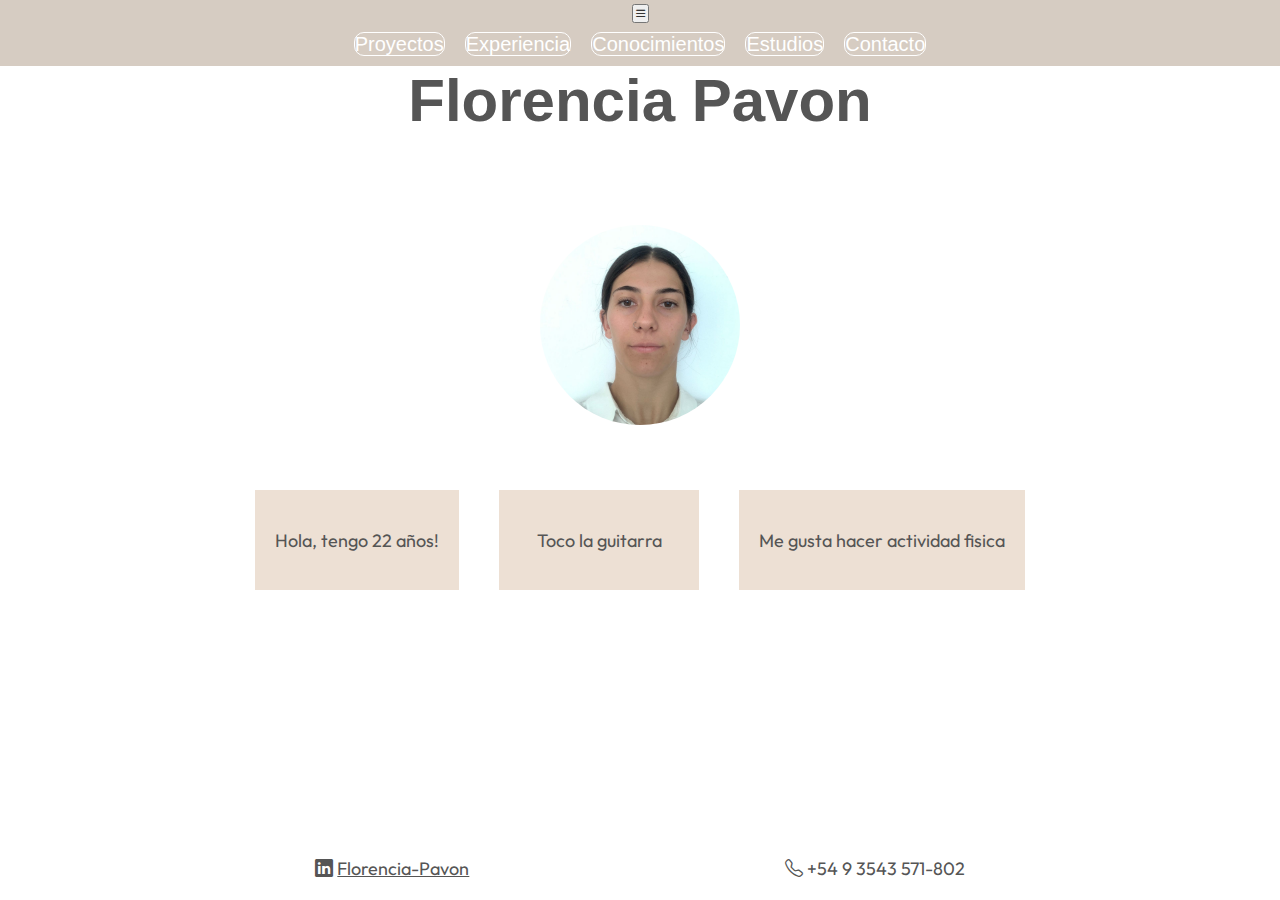
<file: index.html>
<!DOCTYPE html>
<html lang="es">
<head>
    <meta charset="UTF-8">
    <meta name="viewport" content="width=device-width, initial-scale=1.0">
    <meta name="description" content="Portfolio de Florencia Pavon">
    <meta name="keywords" content="Florencia Pavon, Portfolio, UTN, sistemas">
    
    <!-- CSS -->
    <link rel="stylesheet" href="style.css">
    
    <!-- Fuentes de Letras -->
    <link rel="preconnect" href="https://fonts.googleapis.com">
    <link rel="preconnect" href="https://fonts.gstatic.com" crossorigin>
    <link href="https://fonts.googleapis.com/css2?family=Outfit:wght@100..900&display=swap" rel="stylesheet">

    <!-- Fuente de Iconos -->
    <link rel="stylesheet" href="https://cdn.jsdelivr.net/npm/bootstrap-icons@1.11.3/font/bootstrap-icons.min.css">

    <!-- Logo -->
     <link rel="shortcut icon" href="./multimedia/icono.png" type="image/x-icon">

    <!-- Librerias -->
    <link rel="stylesheet" href="https://cdn.jsdelivr.net/npm/bootstrap@4.5.3/dist/css/bootstrap.min.css" integrity="sha384-TX8t27EcRE3e/ihU7zmQxVncDAy5uIKz4rEkgIXeMed4M0jlfIDPvg6uqKI2xXr2" crossorigin="anonymous">
    <link href="https://unpkg.com/aos@2.3.1/dist/aos.css" rel="stylesheet">
    <link href="https://cdnjs.cloudflare.com/ajax/libs/animate.css/4.1.1/animate.min.css" rel="stylesheet"/>


    <title>Florencia Pavon</title>
</head>

<body>
    <div class="grid-container">

        <header class="grid-item header">
            <nav class="navbar navbar-expand-sm">
                <button class="navbar-toggler" type="button" data-toggle="collapse" data-target="#opciones" >
                    <span class="navbar-toggler-icon"><i class="bi bi-list"></i></span>
                </button>
                <div class="collapse navbar-collapse" id="opciones">
                    <ul class="navbar-nav">
                        <li class="nav-item"><a class="nav-link p-1" href="./pages/proyecto.html">Proyectos</a></li>
                        <li class="nav-item"><a class="nav-link p-1" href="./pages/experiencia.html">Experiencia</a></li>
                        <li class="nav-item"><a class="nav-link p-1" href="./pages/conocimiento.html">Conocimientos</a></li>
                        <li class="nav-item"><a class="nav-link p-1" href="./pages/estudio.html">Estudios</a></li>
                        <li class="nav-item"><a class="nav-link p-1" href="./pages/contacto.html">Contacto</a></li>
                    </ul>
                </div>
            </nav>
            <h1 class="titulo-principal animate__animated animate__bounce">Florencia Pavon</h1>
        </header>

        <main class="grid-item main-principal">
            <div class="container">
                <aside>
                    <img id="foto-perfil" src="./multimedia/perfil.jpg" alt="">
                </aside>
                <!-- div.grid-container>div*6.grid-item -->
                <div class="content-box">
                    <div class="flex-content" data-aos="fade-left">Hola, tengo 22 años!</div>
                    <div class="flex-content" data-aos="fade-down">Toco la guitarra</div>
                    <div class="flex-content" data-aos="fade-right">Me gusta hacer actividad fisica</div>
                </div>
            </div>   
        </main>

        <footer class="grid-item footer">
            <div>
                <i class="bi bi-linkedin"></i>
                <a href="https://www.linkedin.com/in/florencia-pavon/" target="_blank">Florencia-Pavon</a>

            </div>
            <div>
                <i class="bi bi-telephone"></i>
                +54 9 3543 571-802
            </div>        
        </footer>

    </div>  
    <!-- Enlace a los scripts de Bootstrap -->
    <script src="https://code.jquery.com/jquery-3.5.1.slim.min.js" defer></script>
    <script src="https://cdn.jsdelivr.net/npm/@popperjs/core@2.5.2/dist/umd/popper.min.js" defer></script>
    <script src="https://stackpath.bootstrapcdn.com/bootstrap/4.5.2/js/bootstrap.min.js" defer></script>
    <!-- Enlace a los scripts de AOS -->
    <script src="https://unpkg.com/aos@2.3.1/dist/aos.js"></script>
    <script>
        AOS.init();
      </script>
</body>  
</body>

</html>
</file>
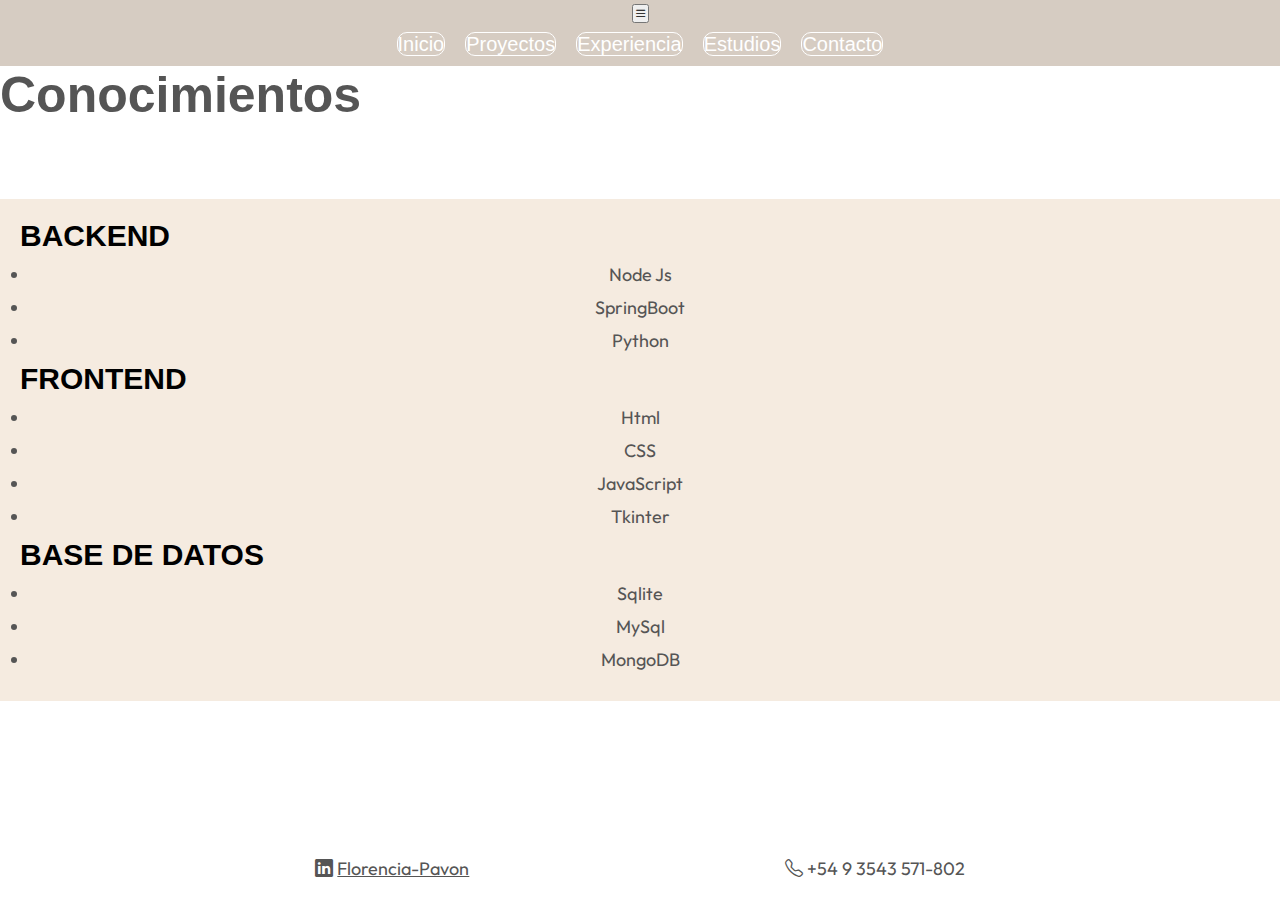
<file: pages/conocimiento.html>
<!DOCTYPE html>
<html lang="en">
<head>
    <meta charset="UTF-8">
    <meta name="viewport" content="width=device-width, initial-scale=1.0">

    <!-- CSS -->
    <link rel="stylesheet" href="../style.css">

    <!-- Fuentes de Letras -->
    <link rel="preconnect" href="https://fonts.googleapis.com">
    <link rel="preconnect" href="https://fonts.gstatic.com" crossorigin>
    <link href="https://fonts.googleapis.com/css2?family=Outfit:wght@100..900&display=swap" rel="stylesheet">

    <!-- Fuente de Iconos -->
    <link rel="stylesheet" href="https://cdn.jsdelivr.net/npm/bootstrap-icons@1.11.3/font/bootstrap-icons.min.css">

    <!-- Enlace a la hoja de estilos de Bootstrap -->
    <link rel="stylesheet" href="https://cdn.jsdelivr.net/npm/bootstrap@4.5.3/dist/css/bootstrap.min.css" integrity="sha384-TX8t27EcRE3e/ihU7zmQxVncDAy5uIKz4rEkgIXeMed4M0jlfIDPvg6uqKI2xXr2" crossorigin="anonymous">

    <title>Conocimientos</title>
</head>
<body>

    <div class="grid-container">
        <header class="grid-item header">
            <nav class="navbar navbar-expand-sm">
                <button class="navbar-toggler" type="button" data-toggle="collapse" data-target="#opciones" >
                    <span class="navbar-toggler-icon"><i class="bi bi-list"></i></span>
                </button>
                <div class="collapse navbar-collapse" id="opciones">
                    <ul class="navbar-nav">
                        <li class="nav-item"><a class="nav-link p-1" href="../index.html">Inicio</a></li>
                        <li class="nav-item"><a class="nav-link p-1" href="./proyecto.html">Proyectos</a></li>
                        <li class="nav-item"><a class="nav-link p-1" href="./experiencia.html">Experiencia</a></li>
                        <li class="nav-item"><a class="nav-link p-1" href="./estudio.html">Estudios</a></li>
                        <li class="nav-item"><a class="nav-link p-1" href="./contacto.html">Contacto</a></li>
                    </ul>
                </div>
            </nav>
            <h1 class="titulo m-3">Conocimientos</h1>
        </header>

        <main class="grid-item main">
            <div class="container">
                <div class="row">
                    <div class="col-12 col-lg">
                        <h2 class="subtitulo my-3">BACKEND</h2>
                        <ul>
                            <li>Node Js</li>
                            <li>SpringBoot</li>
                            <li>Python</li>
                        </ul>
                </div>
                <div class="col-12 col-lg">
                    <h2 class="subtitulo my-3">FRONTEND</h2>
                    <ul>
                        <li>Html</li>
                        <li>CSS</li>
                        <li>JavaScript</li>
                        <li>Tkinter</li>
                    </ul>
                </div>
                <div class="col-12 col-lg">
                    <h2 class="subtitulo my-3">BASE DE DATOS</h2>
                    <ul>
                        <li>Sqlite</li>
                        <li>MySql</li>
                        <li>MongoDB</li>
                    </ul>
                </div>
                </div>
            </div>
        </main>

        <footer class="grid-item footer">
            <div class="linkedin">
                <i class="bi bi-linkedin"></i>
                <a href="https://www.linkedin.com/in/florencia-pavon/" target="_blank">Florencia-Pavon</a>
    
            </div>
            <div class="telefono">
                <i class="bi bi-telephone"></i>
                +54 9 3543 571-802
            </div>        
        </footer>

    </div>
    <!-- Enlace a los scripts de Bootstrap -->
    <script src="https://code.jquery.com/jquery-3.5.1.slim.min.js" defer></script>
    <script src="https://cdn.jsdelivr.net/npm/@popperjs/core@2.5.2/dist/umd/popper.min.js" defer></script>
    <script src="https://stackpath.bootstrapcdn.com/bootstrap/4.5.2/js/bootstrap.min.js" defer></script>
</body>
</html>
</file>
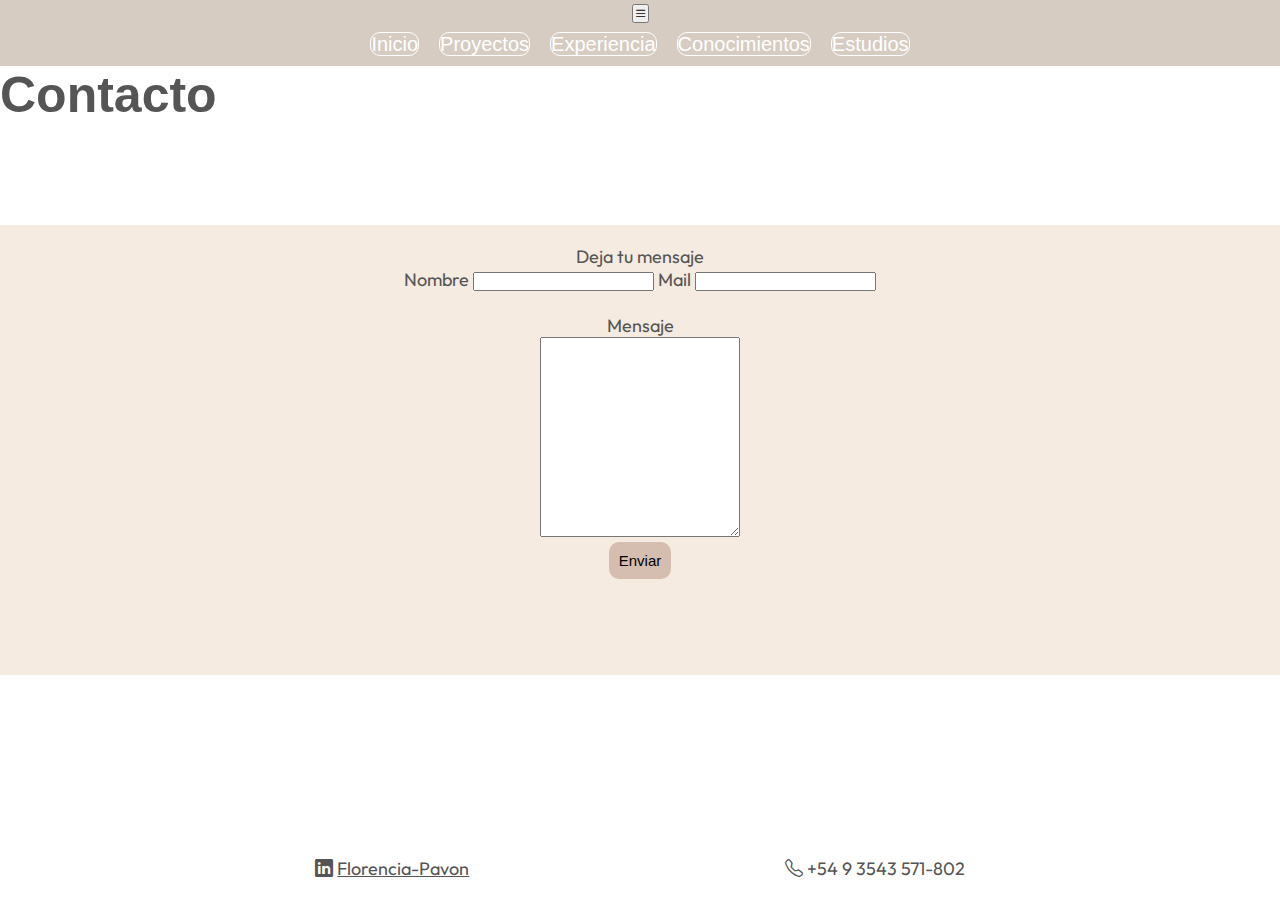
<file: pages/contacto.html>
<!DOCTYPE html>
<html lang="en">
<head>
    <meta charset="UTF-8">
    <meta name="viewport" content="width=device-width, initial-scale=1.0">

    <!-- CSS -->
    <link rel="stylesheet" href="../style.css">

    <!-- Fuentes de Letras -->
    <link rel="preconnect" href="https://fonts.googleapis.com">
    <link rel="preconnect" href="https://fonts.gstatic.com" crossorigin>
    <link href="https://fonts.googleapis.com/css2?family=Outfit:wght@100..900&display=swap" rel="stylesheet">

    <!-- Fuente de Iconos -->
    <link rel="stylesheet" href="https://cdn.jsdelivr.net/npm/bootstrap-icons@1.11.3/font/bootstrap-icons.min.css">

    <!-- Enlace a la hoja de estilos de Bootstrap -->
    <link rel="stylesheet" href="https://cdn.jsdelivr.net/npm/bootstrap@4.5.3/dist/css/bootstrap.min.css" integrity="sha384-TX8t27EcRE3e/ihU7zmQxVncDAy5uIKz4rEkgIXeMed4M0jlfIDPvg6uqKI2xXr2" crossorigin="anonymous">


    <title>Contacto</title>
</head>
<body>
    <div class="grid-container">
        <header class="grid-item header">
            <nav class="navbar navbar-expand-sm">
                <button class="navbar-toggler" type="button" data-toggle="collapse" data-target="#opciones" >
                    <span class="navbar-toggler-icon"><i class="bi bi-list"></i></span>
                </button>
                <div class="collapse navbar-collapse" id="opciones">
                    <ul class="navbar-nav">
                        <li class="nav-item"><a class="nav-link p-1" href="../index.html">Inicio</a></li>
                        <li class="nav-item"><a class="nav-link p-1" href="./proyecto.html">Proyectos</a></li>
                        <li class="nav-item"><a class="nav-link p-1" href="./experiencia.html">Experiencia</a></li>
                        <li class="nav-item"><a class="nav-link p-1" href="./conocimiento.html">Conocimientos</a></li>
                        <li class="nav-item"><a class="nav-link p-1" href="./estudio.html">Estudios</a></li>
                    </ul>
                </div>
            </nav>
            <h1 class="titulo m-3">Contacto</h1>
        </header>

        <main class="grid-item main">
            <p>Deja tu mensaje</p>
            <div class="container">
                <form action="/submit" method="post">
                    <label for="nombre">Nombre</label>
                    <input class="m-2" type="text" name="nombre" id="nombre">
                    <label class="ml-2" for="mail">Mail</label>
                    <input class="m-2" type="email" name="mail" id="mail"><br><br>
                    <label for="mensaje">Mensaje</label><br>
                    <textarea class="form-control mensaje" name="mensaje" id="mensaje"></textarea><br>
                    <input class="button" type="submit" value="Enviar">
                </form>
            </div>
        </main>

        <footer class="grid-item footer">
            <div class="linkedin">
                <i class="bi bi-linkedin"></i>
                <a href="https://www.linkedin.com/in/florencia-pavon/" target="_blank">Florencia-Pavon</a>

            </div>
            <div class="telefono">
                <i class="bi bi-telephone"></i>
                +54 9 3543 571-802
            </div>        
        </footer>

    </div>
    <!-- Enlace a los scripts de Bootstrap -->
    <script src="https://code.jquery.com/jquery-3.5.1.slim.min.js" defer></script>
    <script src="https://cdn.jsdelivr.net/npm/@popperjs/core@2.5.2/dist/umd/popper.min.js" defer></script>
    <script src="https://stackpath.bootstrapcdn.com/bootstrap/4.5.2/js/bootstrap.min.js" defer></script>
  
</body>
</html>
</file>
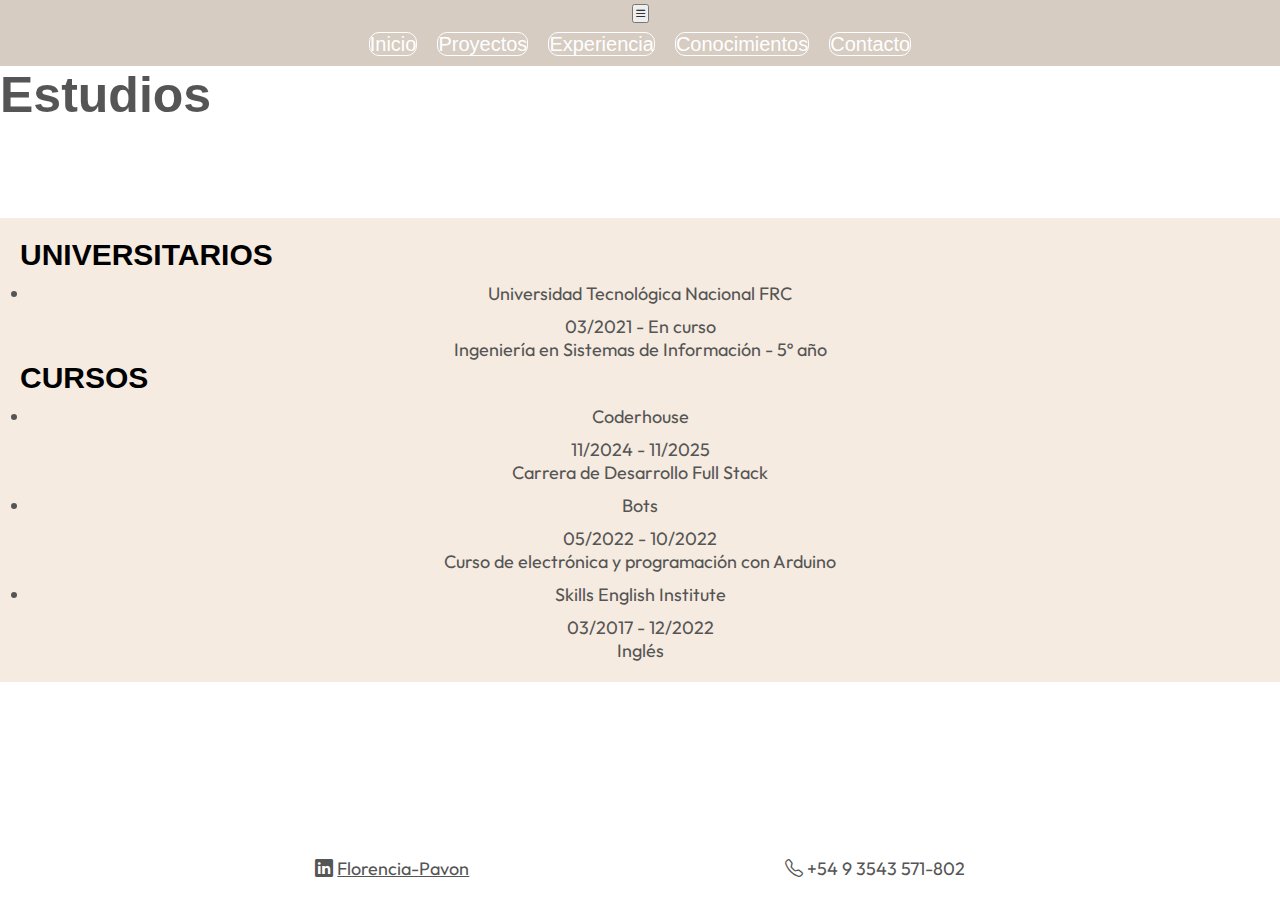
<file: pages/estudio.html>
<!DOCTYPE html>
<html lang="en">
<head>
    <meta charset="UTF-8">
    <meta name="viewport" content="width=device-width, initial-scale=1.0">

    <!-- CSS -->
    <link rel="stylesheet" href="../style.css">

    <!-- Fuentes de Letras -->
    <link rel="preconnect" href="https://fonts.googleapis.com">
    <link rel="preconnect" href="https://fonts.gstatic.com" crossorigin>
    <link href="https://fonts.googleapis.com/css2?family=Outfit:wght@100..900&display=swap" rel="stylesheet">

    <!-- Fuente de Iconos -->
    <link rel="stylesheet" href="https://cdn.jsdelivr.net/npm/bootstrap-icons@1.11.3/font/bootstrap-icons.min.css">

    <!-- Enlace a la hoja de estilos de Bootstrap -->
    <link rel="stylesheet" href="https://cdn.jsdelivr.net/npm/bootstrap@4.5.3/dist/css/bootstrap.min.css" integrity="sha384-TX8t27EcRE3e/ihU7zmQxVncDAy5uIKz4rEkgIXeMed4M0jlfIDPvg6uqKI2xXr2" crossorigin="anonymous">

    <title>Estudios</title>
</head>
<body>
    <div class="grid-container">

        <header class="grid-item header">
            <nav class="navbar navbar-expand-sm">
                <button class="navbar-toggler" type="button" data-toggle="collapse" data-target="#opciones" >
                    <span class="navbar-toggler-icon"><i class="bi bi-list"></i></span>
                </button>
                <div class="collapse navbar-collapse" id="opciones">
                    <ul class="navbar-nav">
                        <li class="nav-item"><a class="nav-link p-1" href="../index.html">Inicio</a></li>
                        <li class="nav-item"><a class="nav-link p-1" href="./proyecto.html">Proyectos</a></li>
                        <li class="nav-item"><a class="nav-link p-1" href="./experiencia.html">Experiencia</a></li>
                        <li class="nav-item"><a class="nav-link p-1" href="./conocimiento.html">Conocimientos</a></li>
                        <li class="nav-item"><a class="nav-link p-1" href="./contacto.html">Contacto</a></li>
                    </ul>
                </div>
            </nav>
            <h1 class="titulo m-3">Estudios</h1>
        </header>

        <main class="grid-item main">
            <div class="container">
                <div class="row">
                    <div class="col-12 col-lg">
                        <h2 class="subtitulo my-3">UNIVERSITARIOS</h2>
                        <ul>
                            <li>Universidad Tecnológica Nacional FRC</li>
                        <p>03/2021 - En curso</p>
                        <p>Ingeniería en Sistemas de Información - 5º año</p>
                        </ul>
                    </div>
                    <div class="col-12 col-lg">
                        <h2 class="subtitulo my-3">CURSOS</h2>
                        <ul>
                            <li>Coderhouse</li>
                            <p>11/2024 - 11/2025</p>
                            <p>Carrera de Desarrollo Full Stack</p>
                            <li>Bots</li>
                            <p>05/2022 - 10/2022</p>
                            <p>Curso de electrónica y programación con Arduino</p>
                            <li>Skills English Institute</li>
                            <p>03/2017 - 12/2022</p>
                            <p>Inglés</p>
                        </ul>
                    </div>
                </div>
            </div>
    
        </main>

        <footer class="grid-item footer">
            <div class="linkedin">
                <i class="bi bi-linkedin"></i>
                <a href="https://www.linkedin.com/in/florencia-pavon/" target="_blank">Florencia-Pavon</a>

            </div>
            <div class="telefono">
                <i class="bi bi-telephone"></i>
                +54 9 3543 571-802
            </div>        
        </footer>

    </div>
    <!-- Enlace a los scripts de Bootstrap -->
    <script src="https://code.jquery.com/jquery-3.5.1.slim.min.js" defer></script>
    <script src="https://cdn.jsdelivr.net/npm/@popperjs/core@2.5.2/dist/umd/popper.min.js" defer></script>
    <script src="https://stackpath.bootstrapcdn.com/bootstrap/4.5.2/js/bootstrap.min.js" defer></script>
</body>
</html>
</file>
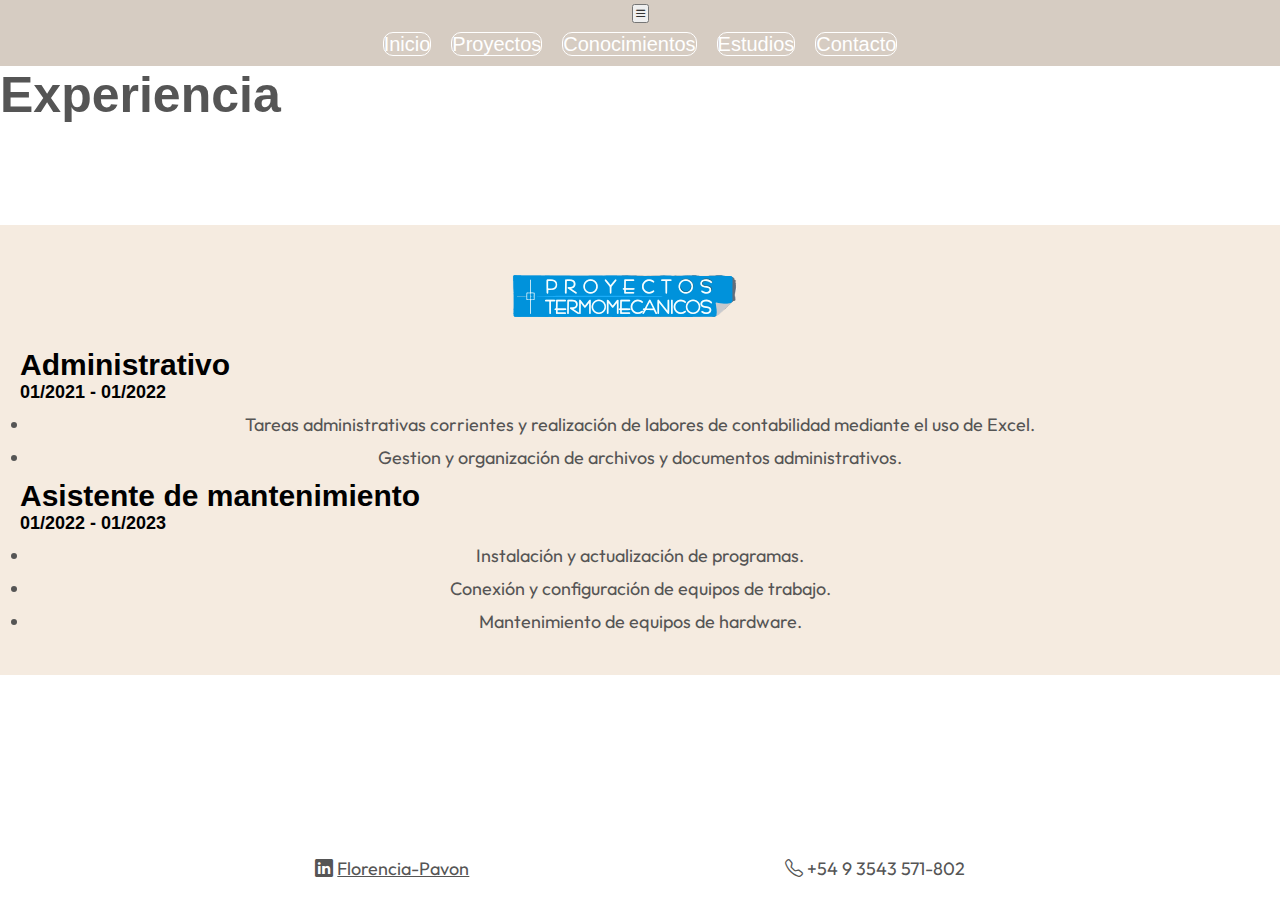
<file: pages/experiencia.html>
<!DOCTYPE html>
<html lang="en">
<head>
    <meta charset="UTF-8">
    <meta name="viewport" content="width=device-width, initial-scale=1.0">

    <!-- CSS -->
    <link rel="stylesheet" href="../style.css">

    <!-- Fuentes de Letras -->
    <link rel="preconnect" href="https://fonts.googleapis.com">
    <link rel="preconnect" href="https://fonts.gstatic.com" crossorigin>
    <link href="https://fonts.googleapis.com/css2?family=Outfit:wght@100..900&display=swap" rel="stylesheet">

    <!-- Fuente de Iconos -->
    <link rel="stylesheet" href="https://cdn.jsdelivr.net/npm/bootstrap-icons@1.11.3/font/bootstrap-icons.min.css">

    <!-- Enlace a la hoja de estilos de Bootstrap -->
    <link rel="stylesheet" href="https://cdn.jsdelivr.net/npm/bootstrap@4.5.3/dist/css/bootstrap.min.css" integrity="sha384-TX8t27EcRE3e/ihU7zmQxVncDAy5uIKz4rEkgIXeMed4M0jlfIDPvg6uqKI2xXr2" crossorigin="anonymous">

    <title>Experiencia</title>
</head>
<body>
    <div class="grid-container">

        <header class="grid-item header">
            <nav class="navbar navbar-expand-sm">
                <button class="navbar-toggler" type="button" data-toggle="collapse" data-target="#opciones" >
                    <span class="navbar-toggler-icon"><i class="bi bi-list"></i></span>
                </button>
                <div class="collapse navbar-collapse" id="opciones">
                    <ul class="navbar-nav">
                        <li class="nav-item"><a class="nav-link p-1" href="../index.html">Inicio</a></li>
                        <li class="nav-item"><a class="nav-link p-1" href="./proyecto.html">Proyectos</a></li>
                        <li class="nav-item"><a class="nav-link p-1" href="./conocimiento.html">Conocimientos</a></li>
                        <li class="nav-item"><a class="nav-link p-1" href="./estudio.html">Estudios</a></li>
                        <li class="nav-item"><a class="nav-link p-1" href="./contacto.html">Contacto</a></li>
                    </ul>
                </div>
            </nav>
            <h1 class="titulo m-3">Experiencia</h1>
        </header>

        <main class="grid-item main">
            <div>
                <a href="https://proyectostermo.com.ar" target="_blank">
                    <img src="../multimedia/logo-proyectos-termo.png" alt="">
                </a>
            </div>
                
            <div class="container">
                <div class="row">
                    <div class="col-12 col-lg">
                        <h2 class="subtitulo my-3">Administrativo</h2>
                        <h3 class="subtitulo-h3">01/2021 - 01/2022</h3>
                        <ul>
                            <li>Tareas administrativas corrientes y realización de labores de contabilidad mediante el uso de Excel.</li>
                            <li>Gestion y organización de archivos y documentos administrativos.</li>
                        </ul>
                    </div>
                    <div class="col-12 col-lg">
                        <h2 class="subtitulo my-3">Asistente de mantenimiento</h2>
                        <h3 class="subtitulo-h3">01/2022 - 01/2023</h3>
                        <ul>
                            <li>Instalación y actualización de programas.</li>
                            <li>Conexión y configuración de equipos de trabajo.</li>
                            <li>Mantenimiento de equipos de hardware.</li>
                        </ul>
                    </div>
                </div>
            </div>
            
        </main>

        <footer class="grid-item footer">
            <div class="linkedin">
                <i class="bi bi-linkedin"></i>
                <a href="https://www.linkedin.com/in/florencia-pavon/" target="_blank">Florencia-Pavon</a>

            </div>
            <div class="telefono">
                <i class="bi bi-telephone"></i>
                +54 9 3543 571-802
            </div>        
        </footer>

    </div>  
    <!-- Enlace a los scripts de Bootstrap -->
    <script src="https://code.jquery.com/jquery-3.5.1.slim.min.js" defer></script>
    <script src="https://cdn.jsdelivr.net/npm/@popperjs/core@2.5.2/dist/umd/popper.min.js" defer></script>
    <script src="https://stackpath.bootstrapcdn.com/bootstrap/4.5.2/js/bootstrap.min.js" defer></script>
</body>
</html>
</file>
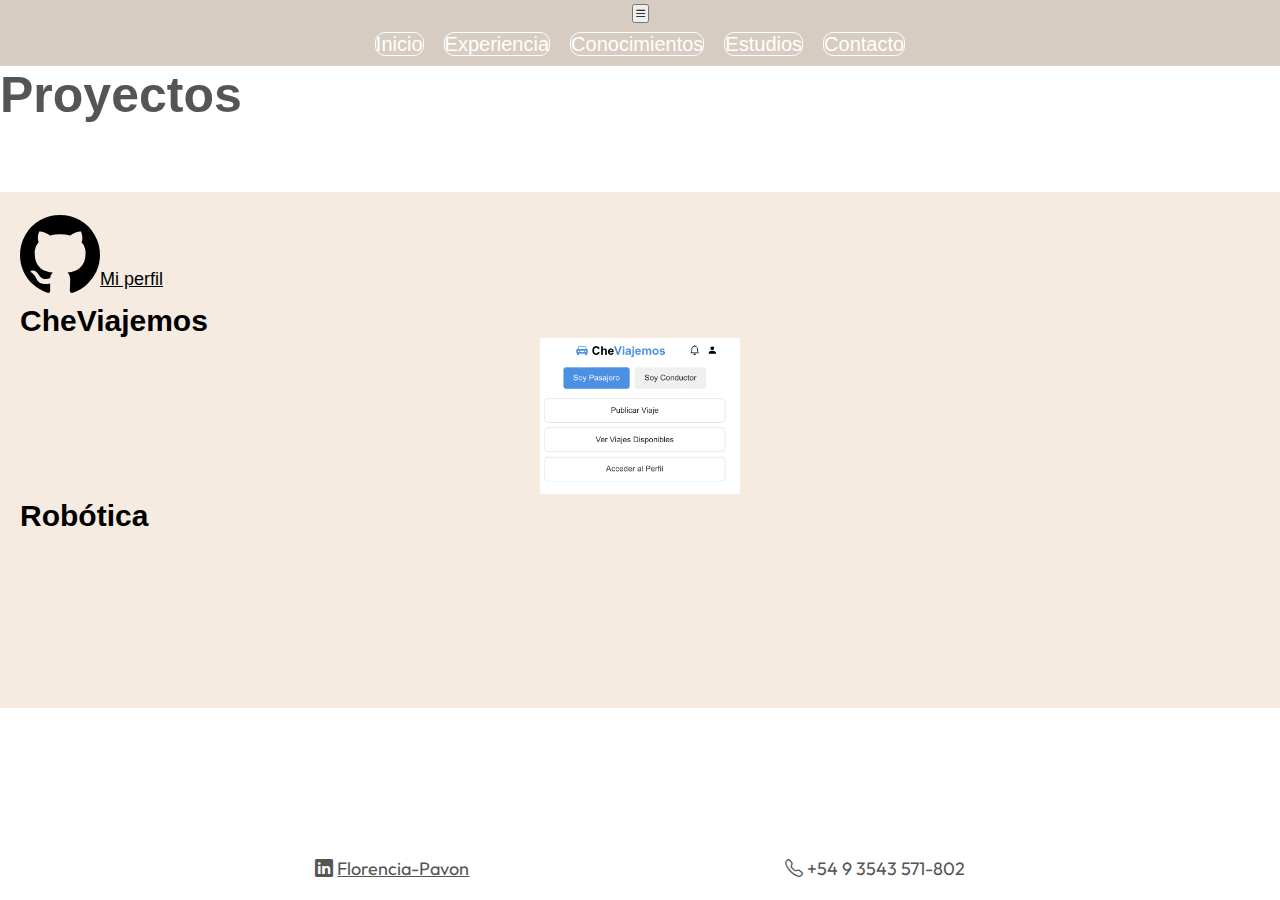
<file: pages/proyecto.html>
<!DOCTYPE html>
<html lang="en">
<head>
    <meta charset="UTF-8">
    <meta name="viewport" content="width=device-width, initial-scale=1.0">

    <!-- CSS -->
    <link rel="stylesheet" href="../style.css">

    <!-- Fuentes de Letras -->
    <link rel="preconnect" href="https://fonts.googleapis.com">
    <link rel="preconnect" href="https://fonts.gstatic.com" crossorigin>
    <link href="https://fonts.googleapis.com/css2?family=Outfit:wght@100..900&display=swap" rel="stylesheet">

    <!-- Fuente de Iconos -->
    <link rel="stylesheet" href="https://cdn.jsdelivr.net/npm/bootstrap-icons@1.11.3/font/bootstrap-icons.min.css">

    <!-- Enlace a la hoja de estilos de Bootstrap -->
    <link rel="stylesheet" href="https://cdn.jsdelivr.net/npm/bootstrap@4.5.3/dist/css/bootstrap.min.css" integrity="sha384-TX8t27EcRE3e/ihU7zmQxVncDAy5uIKz4rEkgIXeMed4M0jlfIDPvg6uqKI2xXr2" crossorigin="anonymous">

    <title>Proyectos</title>
</head>

<body>
    <div class="grid-container">

        <header class="grid-item header">
            <nav class="navbar navbar-expand-sm">
                <button class="navbar-toggler" type="button" data-toggle="collapse" data-target="#opciones" >
                    <span class="navbar-toggler-icon"><i class="bi bi-list"></i></span>
                </button>
                <div class="collapse navbar-collapse" id="opciones">
                    <ul class="navbar-nav">
                        <li class="nav-item"><a class="nav-link p-1" href="../index.html">Inicio</a></li>
                        <li class="nav-item"><a class="nav-link p-1" href="./experiencia.html">Experiencia</a></li>
                        <li class="nav-item"><a class="nav-link p-1" href="./conocimiento.html">Conocimientos</a></li>
                        <li class="nav-item"><a class="nav-link p-1" href="./estudio.html">Estudios</a></li>
                        <li class="nav-item"><a class="nav-link p-1" href="./contacto.html">Contacto</a></li>
                    </ul>
                </div>
            </nav>
            <h1 class="titulo m-3">Proyectos</h1>
        </header>

        <main class="grid-item main">
            <div class="github">
                <i class="bi bi-github"></i><a href="https://github.com/florencia-pavon" target="_blank">Mi perfil</a>
            </div>
            <div class="container">
                <div class="row">
                    <div class="col-12 col-lg">
                        <h2 class="subtitulo my-3">CheViajemos</h2>
                        <a href="https://github.com/ReynaTeodoro/cheviajemos" target="_blank">
                            <img class="img-fluid" width="200px" src="../multimedia/Inicio CheViajemos.png" alt="">
                        </a>
                    </div>
                    <div class="col-12 col-lg">
                        <h2 class="subtitulo my-3">Robótica</h2>
                        <iframe width="200px" src="https://www.youtube.com/embed/g_acDTml69o?si=sZLq1Q4K2c_JrgsJ" title="YouTube video player" frameborder="0" allow="accelerometer; autoplay; clipboard-write; encrypted-media; gyroscope; picture-in-picture; web-share" referrerpolicy="strict-origin-when-cross-origin" allowfullscreen></iframe>
                    </div>
                </div>
            </div>  
        </main>

        <footer class="grid-item footer">
            <div class="linkedin">
                <i class="bi bi-linkedin"></i>
                <a href="https://www.linkedin.com/in/florencia-pavon/" target="_blank">Florencia-Pavon</a>

            </div>
            <div class="telefono">
                <i class="bi bi-telephone"></i>
                +54 9 3543 571-802
            </div>        
        </footer>

    </div>
    <!-- Enlace a los scripts de Bootstrap -->
    <script src="https://code.jquery.com/jquery-3.5.1.slim.min.js" defer></script>
    <script src="https://cdn.jsdelivr.net/npm/@popperjs/core@2.5.2/dist/umd/popper.min.js" defer></script>
    <script src="https://stackpath.bootstrapcdn.com/bootstrap/4.5.2/js/bootstrap.min.js" defer></script>
</body>
</html>
</file>
<file: style.css>
@charset "UTF-8";
.titulo-principal {
  font-size: 60px;
  font-weight: center;
  font-family: "Arial";
  color: #555555;
  text-decoration: none;
  text-align: center;
}

.titulo {
  font-size: 50px;
  font-weight: 400px;
  font-family: "Arial";
  color: #555555;
  text-decoration: none;
  text-align: start;
}

nav {
  background-color: #D6CCC2;
}
nav ul {
  display: flex;
  flex-direction: row;
  justify-content: center;
  align-items: center;
  list-style: none;
}
nav ul a {
  font-size: 20px;
  font-weight: 400px;
  font-family: "Arial";
  color: white;
  text-decoration: none;
  text-align: center;
  border: 1px solid white;
  border-radius: 10px;
}

* {
  padding: 0;
  margin: 0;
  box-sizing: border-box;
}

html, body {
  height: 100%;
  font-size: 18px;
  font-weight: 400px;
  font-family: "Outfit";
  color: #555555;
  text-decoration: none;
  text-align: center;
}


li {
  margin: 10px;
}

#foto-perfil {
  border: none;
  border-radius: 50%;
  width: 200px;
  height: 200px;
  object-fit: cover;
}

aside {
  text-align: center;
}

.grid-container {
  display: grid;
  height: 100%;
  grid-template-rows: 1fr 2fr 1fr;
  grid-template-areas: "header" "main" "footer";
}

.header {
  grid-area: header;
}

.main {
  grid-area: main;
  padding: 20px;
  background-color: #f5ebe0;
}

.footer {
  grid-area: footer;
  color: #555555;
  display: flex;
  flex-direction: row;
  justify-content: space-evenly;
  align-items: end;
  margin-top: 20px;
  margin-bottom: 20px;
}
.footer a {
  color: #555555;
}

.subtitulo {
  font-size: 30px;
  font-weight: 400px;
  font-family: "Arial";
  color: black;
  text-decoration: none;
  text-align: start;
}

.subtitulo-h3 {
  font-size: 18px;
  font-weight: 400px;
  font-family: "Arial";
  color: black;
  text-decoration: none;
  text-align: start;
}

.github {
  font-size: 80px;
  font-weight: 400px;
  font-family: "Arial";
  color: black;
  text-decoration: none;
  text-align: start;
}
.github a {
  font-size: 18px;
  font-weight: 400px;
  font-family: "Arial";
  color: black;
  text-decoration: underline;
  text-align: center;
}

.content-box {
  display: flex;
  flex-direction: row;
  justify-content: center;
  align-items: center;
  border: none;
  border-radius: 10px;
  margin-top: 40px;
  padding: 0px, 50px;
}

.flex-content {
  min-height: 100px;
  min-width: 200px;
  background-color: #EDE0D4;
  margin: 20px;
  padding: 20px;
  align-content: center;
  text-align: center;
}

.mensaje {
  min-height: 200px;
  min-width: 200px;
}

.button {
  font-size: 15px;
  font-weight: 400px;
  font-family: "Arial";
  color: black;
  text-decoration: none;
  text-align: center;
  border: none;
  border-radius: 10px;
  background-color: #D5BDAF;
  padding: 10px;
}
.button:hover {
  background-color: white;
}

/* Visualizacion para pantallas tamaño mobile*/
@media (max-width: 768px) {
  .grid-container {
    display: grid;
    height: 100%;
    grid-template-rows: 1fr 2fr 1fr;
    grid-template-areas: "header" "main" "footer";
  }
  .header {
    grid-area: header;
  }
  .main {
    grid-area: main;
    padding: 10px;
    text-align: center;
  }
  .main ul {
    list-style: none;
  }

  .footer {
    grid-area: footer;
  }
  .subtitulo, .subtitulo-h3 {
    text-align: center;
  }
  form {
    display: flex;
    flex-direction: column;
    justify-content: center;
    align-items: center;
  }
  nav ul {
    display: flex;
    flex-direction: column;
    justify-content: center;
    align-items: center;
  }
  .content-box {
    display: flex;
    flex-direction: column;
    justify-content: center;
    align-items: center;
  }

}
/* sass --watch style.scss style.css */

/*# sourceMappingURL=style.css.map */
</file>
